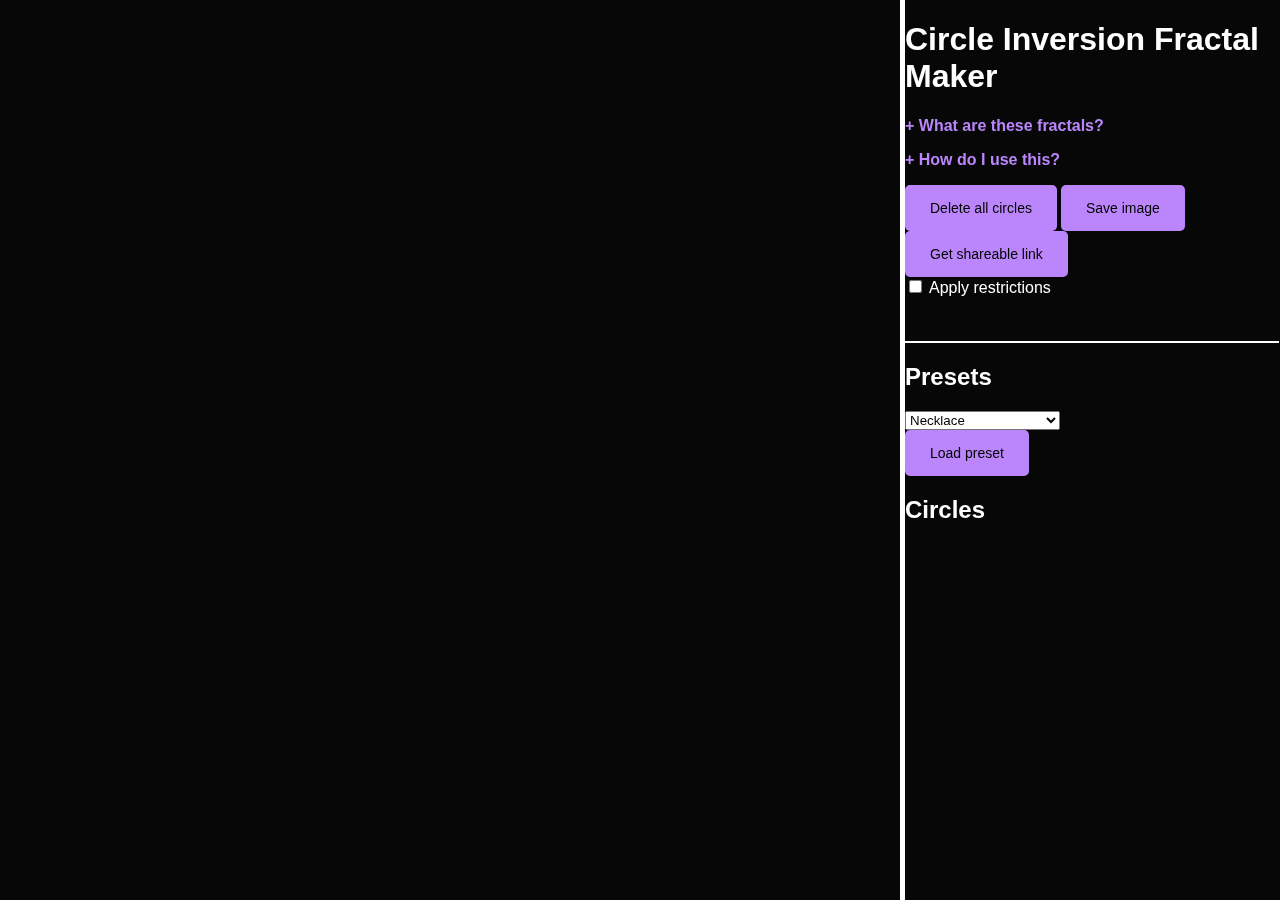
<file: index.html>
<!DOCTYPE html>
<html>
	<head>
		<title>Circumversion | Circle Inversion Fractal Maker</title>
		<meta name="viewport" content="width=device-width, initial-scale=1" />
		<meta charset="UTF-8">
		<meta name="description" content="A circle-inversion fractal generator">
		<meta name="keywords" content="inversion, fractal, circle, chaos">
   		<meta name="author" content="Zenzicubic">
		<meta name="viewport" content="width=device-width, initial-scale=1.0">
		<script src="scripts/utils.js"></script>
		<script src="scripts/script.js"></script>
		<script src="scripts/ui.js"></script>
		<link rel="shortcut icon" href="assets/icon.png">
		<link rel="stylesheet" href="scripts/style.css">
	</head>
	<body>
		<canvas id="canvas"></canvas>
		<svg id="widgets" width="100vh" height="100vh"></svg>
		<div id="controls">
			<h1>Circle Inversion Fractal Maker</h1>
			<p class="addendum" onclick="showDropdown('whatIs')" id="whatIs">+ What are these fractals?</p>
			<p id="whatIsText" class="description" hidden>These are circle inversion fractals, made by repeatedly iterating a geometric transformation called <a href="https://users.math.yale.edu/public_html/People/frame/Fractals/CircInvFrac/welcome.html" target="_blank">circle inversion</a> on a given point about random circles. This demo lets you play with the circles and see what you get. Source code is on <a href="https://github.com/zenzicubic/Circumversion">GitHub</a>. Made in vanilla JS with &hearts; by <a href="https://zenzicubic.dev" target="_blank">Zenzicubic</a>.</p>
			<p class="addendum" onclick="showDropdown('howTo')" id="howTo">+ How do I use this?</p>
			<p id="howToText" class="description" hidden>Right-click to add a new circle. You can add a maximum of 12 circles. Click and drag on the center of a circle to move it. When you hover over a circle, its corresponding list option will light up. Press the <strong>Delete</strong> button to delete a circle. Use the slider to change the circle's radius. Press <strong>Get shareable link</strong> to copy a link to your creation to the clipboard, and <strong>Save image</strong> to save your creation as an image.</p>

			<button onclick="deleteCircles()">Delete all circles</button>
			<a id="downloadBtn" download="fractal.png">
				<button onclick="saveImg()">Save image</button>
			</a>
			<button onclick="getLink()">Get shareable link</button><br>

			<input type="checkbox" id="restricted" onchange="changeRestricted()">
			<label for="restricted">Apply restrictions</label><br><br><br>

			<hr>
			<h2>Presets</h2>
			<select id="presets">
				<option>Necklace</option>
				<option>Dyad</option>
				<option>Square</option>
				<option>Inverted checkerboard</option>
				<option>Inverted honeycomb</option>
				<option>Jewel triangle</option>
				<option>Chain</option>
				<option>Leaves</option>
			</select><br>
			<button onclick="loadPreset()">Load preset</button>

			<h2>Circles</h2>
			<div id="circles"></div>
		</div>
	</body>
</html>
</file>
<file: scripts/style.css>
body {
	background: #070707;
	overflow: hidden;
}

p, h1, h2, h3, label {
	color: white;
	font-family: Arial;
}

a {
	color: #bb86fc;
}

button {
	background: #BB86FC;
	border: none;
	border-radius: 5px;
	font-size: 14px;

	padding: 15px;
	padding-left: 25px;
	padding-right: 25px;
}

a:hover, button:hover {
	filter: brightness(1.2);
}

hr {
	background: white;
	border: none;
	height: 2px;
}

.description {
	font-size: 14px;
}

.circleBox {
	width: 100%;
	border-top: 2px solid white;
}

.selected {
	background: #4b4b4b;
}

.addendum {
	color: #bb86fc;
	font-size: 16px;
	font-weight: bold;
}

#canvas {
	position: absolute;
	top: 0px;
	left: 0px;
}

#widgets {
	position: absolute;
	top: 0px;
	left: 0px;
}

#controls {
	position: absolute;
	left: 100vh;
	top: 0px;

	width: calc(100vw - 100vh - 0.5vw);
	height: 100vh;
	border-left: 5px solid white;

	overflow-x: hidden;
	overflow-y: scroll;
}

#splash {
	text-align: center;
	margin: auto;
	width: 50%;
	border: 3px solid white;
	padding: 10px;
}

#errorImg {
	width: 80%;
}
</file>
